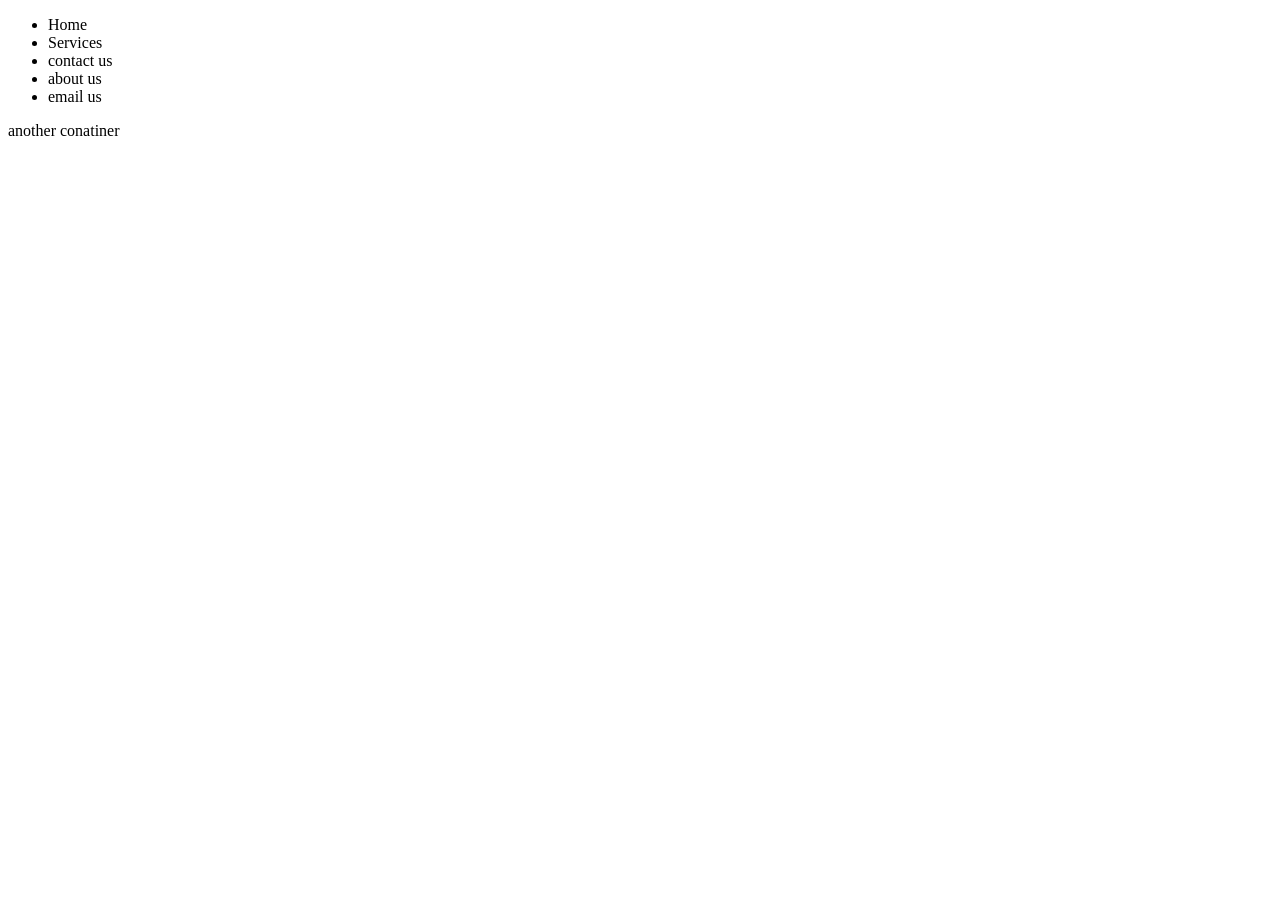
<file: CRUD/dom.html>
<!DOCTYPE html>
<html lang="en">
<head>
    <meta charset="UTF-8">
    <meta name="viewport" content="width=device-width, initial-scale=1.0">
    <meta http-equiv="X-UA Compatible" content="ie=edge">
    <title>Document</title>
</head>
<body>
    <div id="main" class="container">
        <ul id="nav">
            <li>Home</li>
            <li>Services</li>
            <li>contact us</li>
            <li>about us</li>
            <li>email us</li>
        </ul>
    </div>
    <div class="container">
        another conatiner
    </div>
    <script>
        //by doing this you are putting directly your code into javascript if you want to correct your code you can do it in java script
        let main = document.getElementById('main');
        console.log(main);
        let nav = document.getElementById('nav');
        console.log(nav);
        //you can use nav.innerhtml
        //<li>dynamic element</Li>
        let container=document.getElementsByClassName('container');
        console.log(container)

        // let sel = document.querySelector('.container');
        // console.log("selector returns",sel);

        
        // let sel = document.querySelector('#nav>li');
        // console.log("selector returns",sel);

        
        // let sel = document.querySelectorAll('.container');
        // console.log("selector returns",sel);

        
        let sel = document.querySelectorAll('#nav>li');
        console.log("selector returns",sel);
         //you can use sel[0].innerhtml="inserted"
        //<li>dynamic element</Li>
        
    </script>
</body>
</html>
</file>
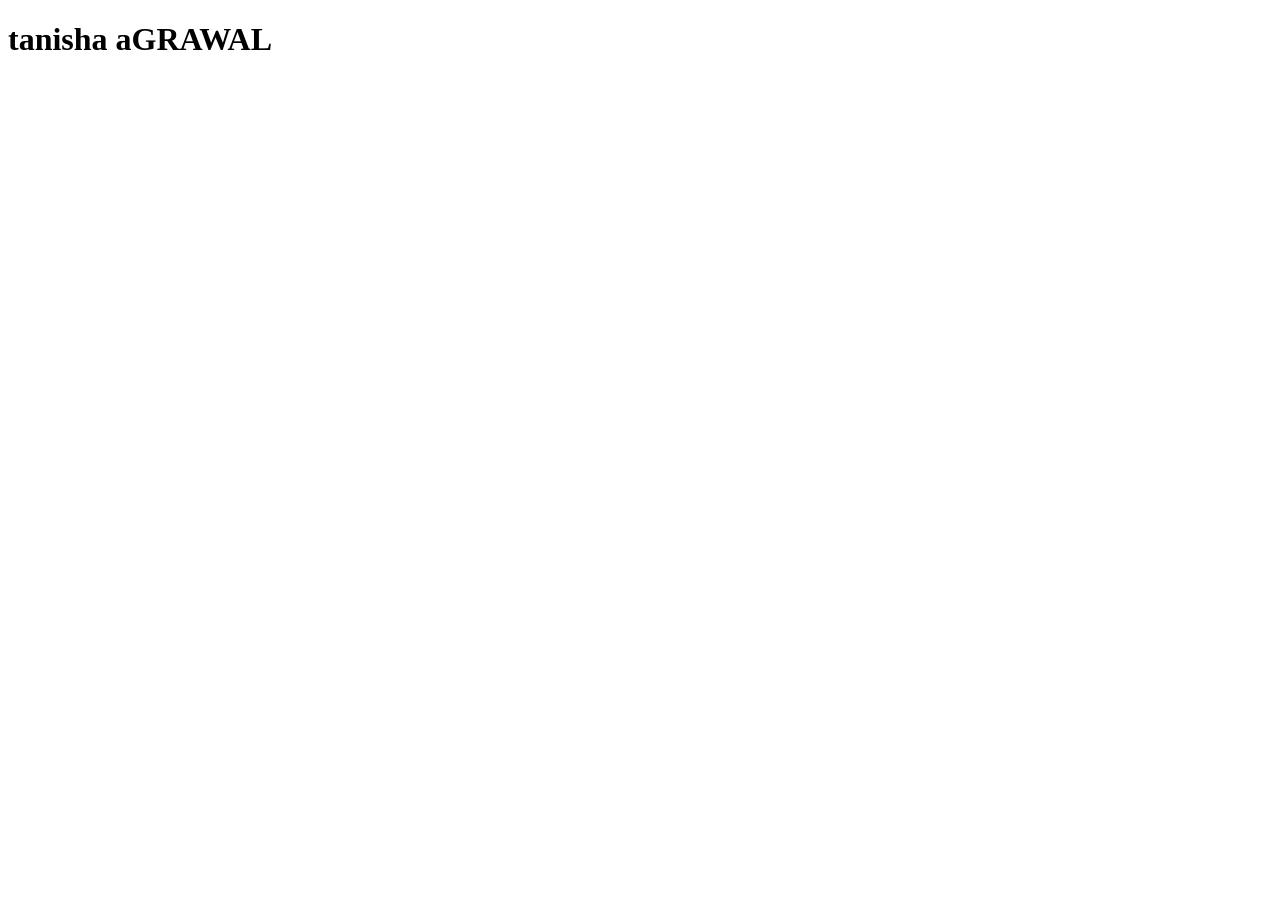
<file: phpdink/fil.html>
<!DOCTYPE html>
<html lang="en">
<head>
    <meta charset="UTF-8">
    <meta name="viewport" content="width=device-width, initial-scale=1.0">
    <title>Document</title>
</head>
<body>
    <h1>tanisha aGRAWAL</h1>
</body>
</html>
</file>
